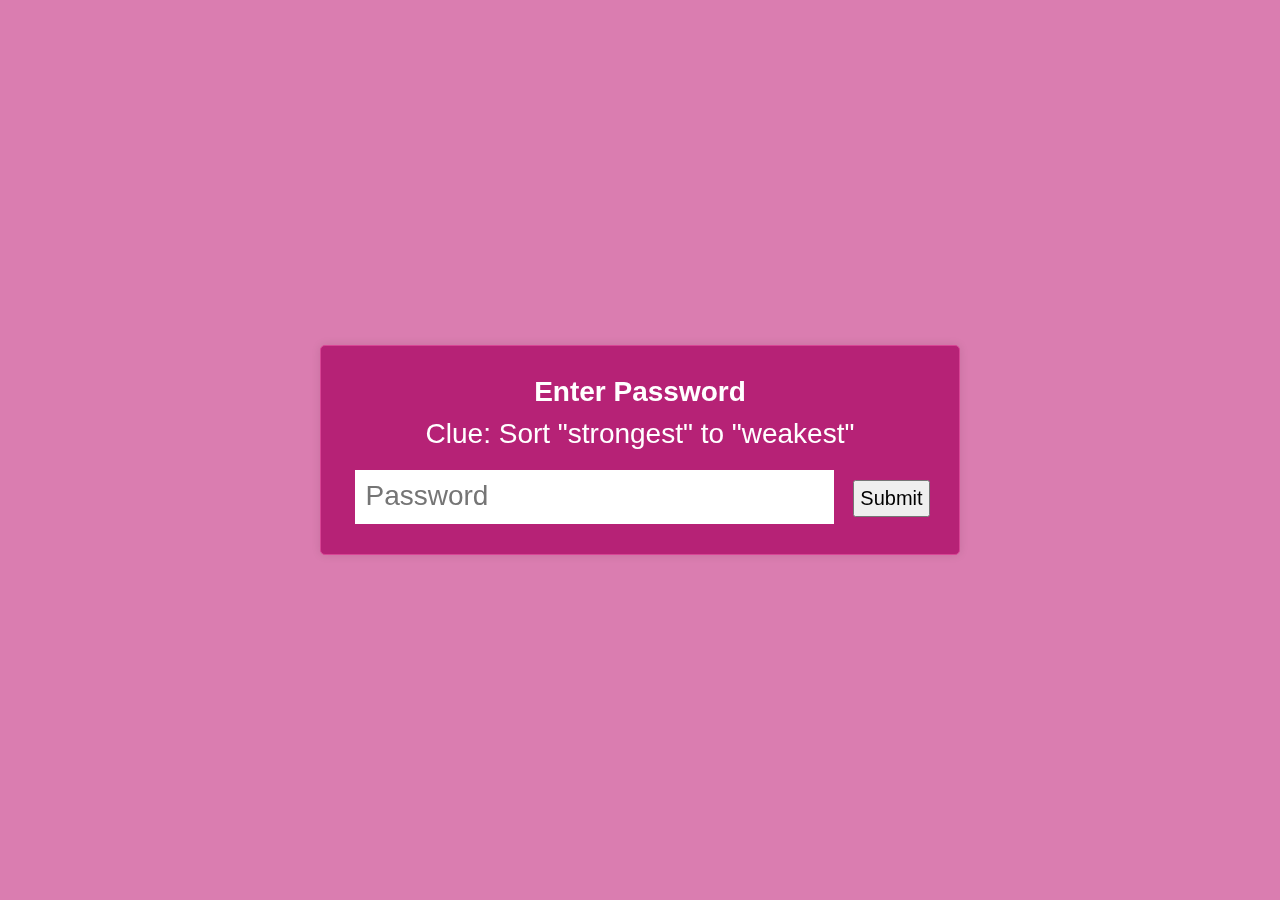
<file: password.html>
<!DOCTYPE html>
<html lang="en">
<head>
    <meta charset="UTF-8">
    <meta name="viewport" content="width=device-width, initial-scale=1.0">
    <title>Password Page</title>
    <link rel="icon" type="image/x-icon" href="assets/heart-favicon.png">
    <link rel="stylesheet" href="password.css">
</head>
<body>
    <div id="particles-js"></div>
  <script src="particles.js"></script>
  <script src="app.js"></script>
    <div class="password-container">
        <h2 style="color: white">Enter Password</h2>
        <p style="color: white">Clue: Sort "strongest" to "weakest"</p>
        <input type="password" id="password-input" placeholder="Password">
        <button onclick="checkPassword()">Submit</button>
        <p id="error-message" style="color: red; display: none;">Incorrect password. Please try again.</p>
    </div>

    <script src="password.js"></script>
</body>
</html>
</file>
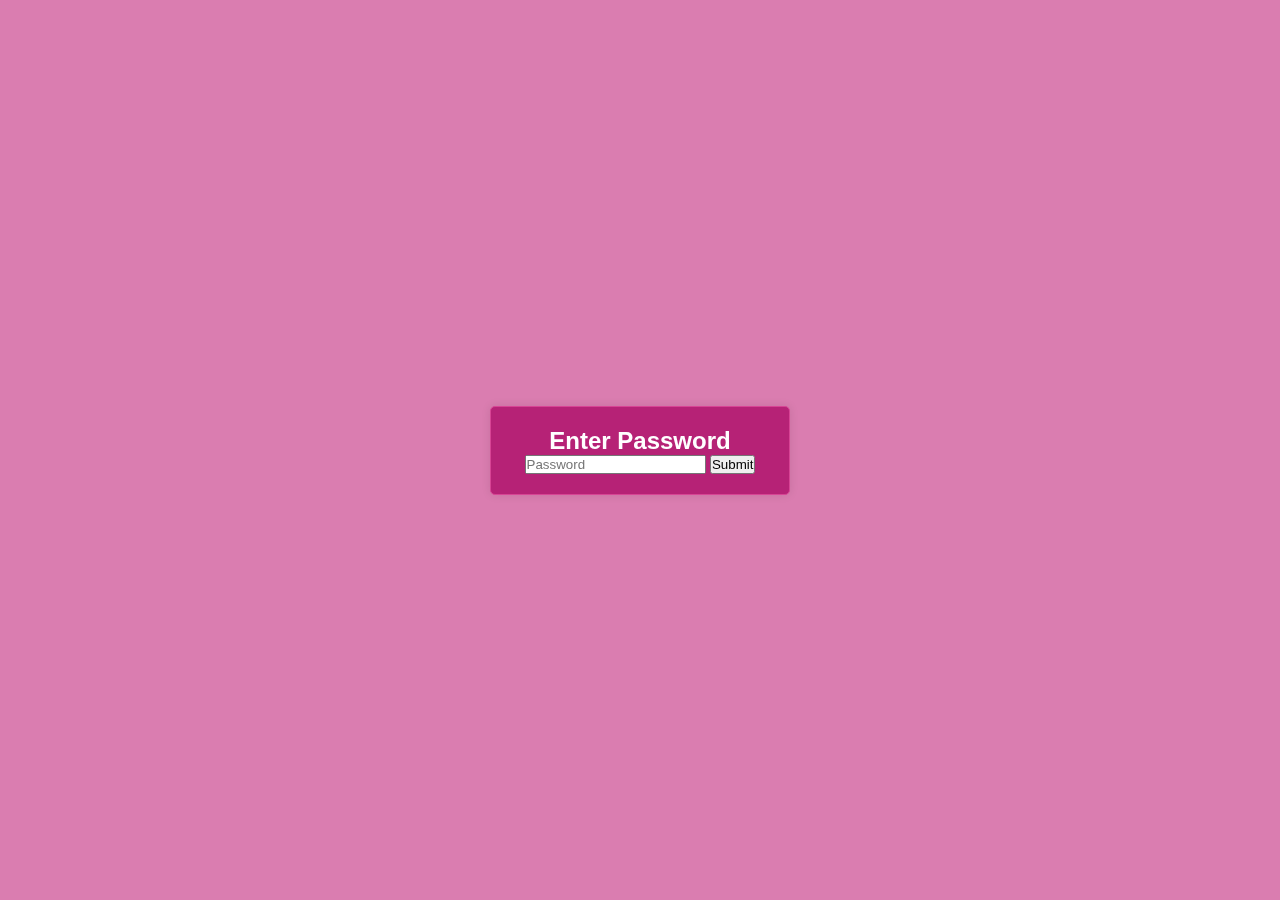
<file: webproject/password.html>
<!DOCTYPE html>
<html lang="en">
<head>
    <meta charset="UTF-8">
    <meta name="viewport" content="width=device-width, initial-scale=1.0">
    <title>Password Page</title>
    <link rel="stylesheet" href="password.css">
</head>
<body>
    <div id="particles-js"></div>
  <script src="particles.js"></script>
  <script src="app.js"></script>
    <div class="password-container">
        <h2 style="color: white">Enter Password</h2>
        <input type="password" id="password-input" placeholder="Password">
        <button onclick="checkPassword()">Submit</button>
        <p id="error-message" style="color: red; display: none;">Incorrect password. Please try again.</p>
    </div>

    <script src="password.js"></script>
</body>
</html>
</file>
<file: password.css>
* {
    box-sizing: border-box;
    margin: 0;
    padding: 0;
}

body {
    font-family: Arial, sans-serif;
    display: flex;
    justify-content: center;
    align-items: center;
    height: 100vh;
    background-color: #da7db0;
}

.password-container h2, .password-container p, .password-container input {
    font-size: 28px;
    color: white;
    margin: 10px;
}

.password-container button {
    font-size: 20px;
    margin: 5px 5px 5px 5px;
    padding: 5px 5px 5px 5px;
}

.password-container input {
    width: 80%;
    padding: 10px;
    border: none;
    border-bottom: 2px solid white;
    background-color: white;
    color: white;
}

.password-container {
    text-align: center;
    width: 50%;
    height: fit-content;
    padding: 20px;
    border: 1px solid #d84495;
    border-radius: 5px;
    background-color: #b62276;
    box-shadow: 0px 0px 10px rgba(0, 0, 0, 0.1);
    z-index: 3;
}

#particles-js {
    position: fixed;
    width: 100%;
    height: 100%;
    top: 0;
    left: 0;
    z-index: 2;
}
</file>
<file: webproject/password.css>
* {
    box-sizing: border-box;
    margin: 0;
    padding: 0;
}

body {
    font-family: Arial, sans-serif;
    display: flex;
    justify-content: center;
    align-items: center;
    height: 100vh;
    background-color: #da7db0;
}

.password-container {
    text-align: center;
    width: 300px;
    padding: 20px;
    border: 1px solid #d84495;
    border-radius: 5px;
    background-color: #b62276;
    box-shadow: 0px 0px 10px rgba(0, 0, 0, 0.1);
    z-index: 3;
}

#particles-js {
    position: fixed;
    width: 100%;
    height: 100%;
    top: 0;
    left: 0;
    z-index: 2;
}
</file>
